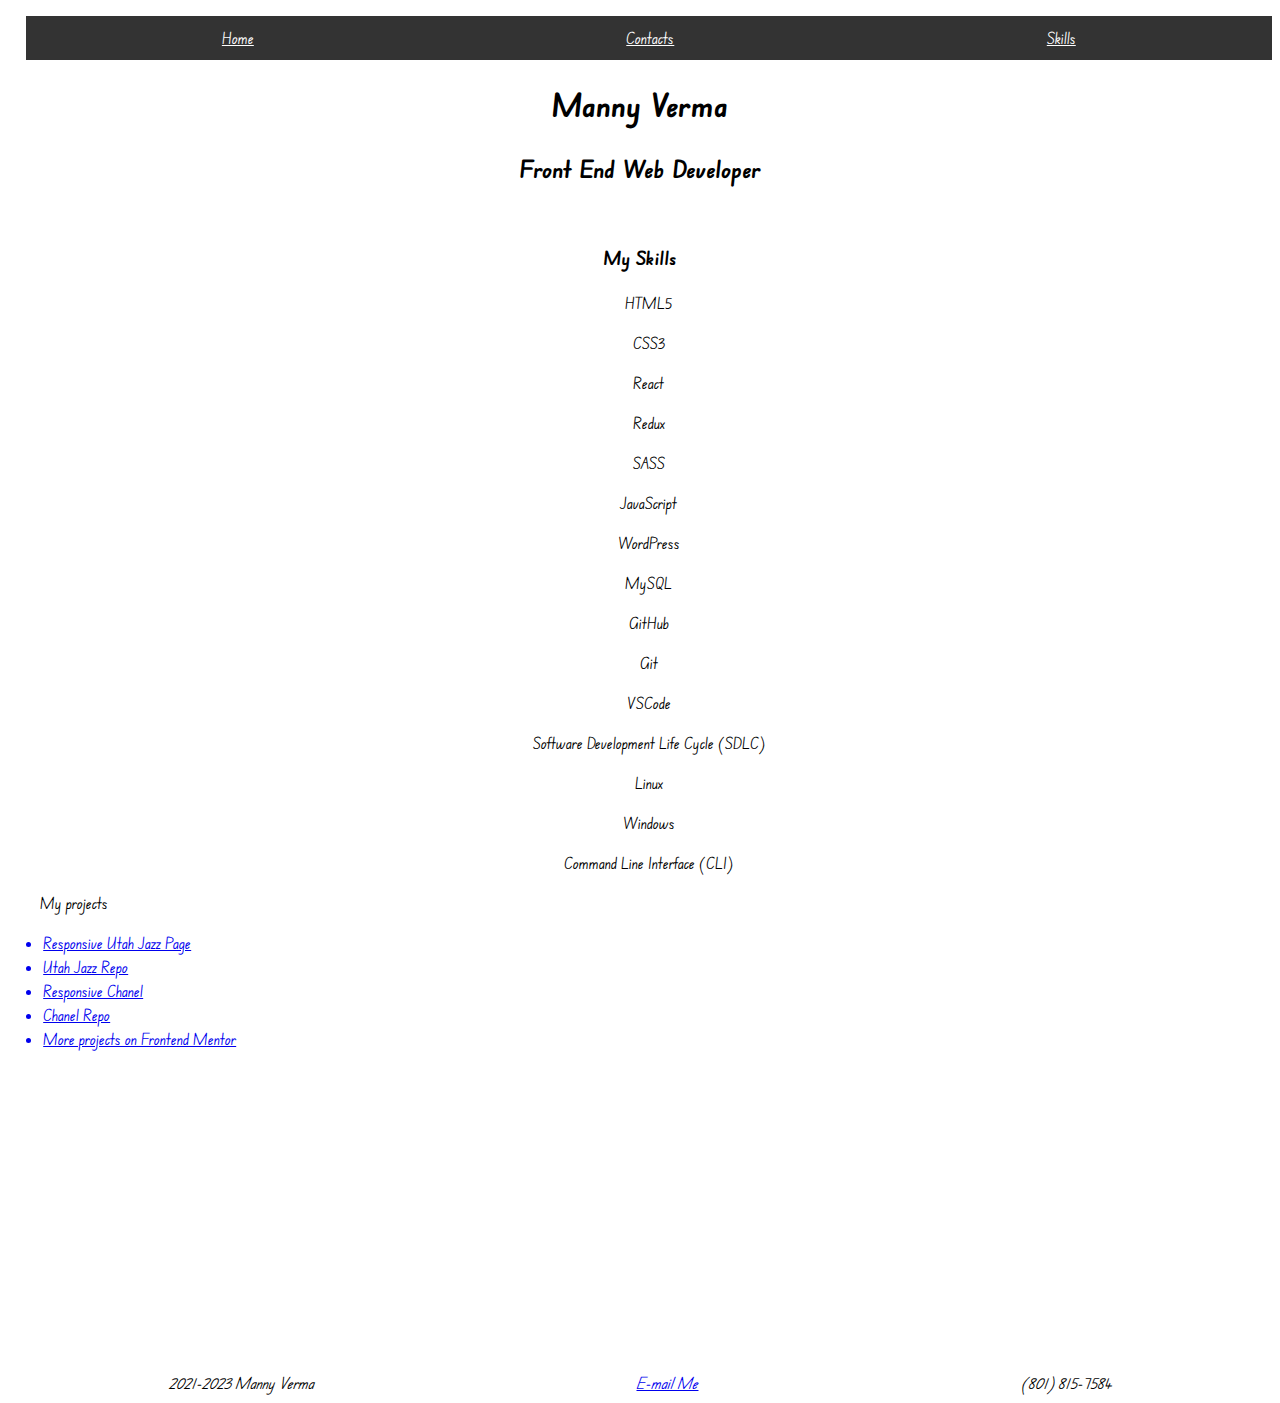
<file: html/skills.html>
<!doctype html>
<html lang="en">
	<head>
		<meta charset="UTF-8" />
		<meta
			http-equiv="X-UA-Compatible"
			content="IE=edge" />
		<meta
			name="viewport"
			content="width=device-width, initial-scale=1.0" />
		<link
			rel="preconnect"
			href="https://fonts.googleapis.com" />
		<link
			rel="preconnect"
			href="https://fonts.gstatic.com"
			crossorigin />
		<link
			href="https://fonts.googleapis.com/css2?family=Barlow&family=Edu+NSW+ACT+Foundation&display=swap"
			rel="stylesheet" />
		<link
			rel="stylesheet"
			href="../css/styles.css" />
		<title>Manny Verma, Skills</title>
	</head>
	<body>
		<header>
			<!-- Navigation -->
			<nav class="navBar">
				<ul>
					<li><a href="../index.html">Home</a></li>
					<li><a href="./contact.html">Contacts</a></li>
					<li><a href="./skills.html">Skills</a></li>
				</ul>
			</nav>
		</header>
		<!-- End Navigation -->

		<main>
			<section class="banner">
				<h1>Manny Verma</h1>
				<h2>Front End Web Developer</h2>
			</section>

			<h3 class="skills">My Skills</h3>
			<section class="emperor-skills">
				<ul>
					HTML5
				</ul>
				<ul>
					CSS3
				</ul>
				<ul>
					React
				</ul>
				<ul>
					Redux
				</ul>
				<ul>
					SASS
				</ul>
				<ul>
					JavaScript
				</ul>
				<ul>
					WordPress
				</ul>
				<ul>
					MySQL
				</ul>
				<ul>
					GitHub
				</ul>
				<ul>
					Git
				</ul>
				<ul>
					VSCode
				</ul>
				<ul>
					Software Development Life Cycle (SDLC)
				</ul>
				<ul>
					Linux
				</ul>
				<ul>
					Windows
				</ul>
				<ul>
					Command Line Interface (CLI)
				</ul>
			</section>
		</main>
		<p class="myProjectsHeader">My projects</p>
		<section class="myProjects">
			<ul>
				<a
					href="https://mverma45.github.io/utahjazz/"
					target="_blank"
					><li>Responsive Utah Jazz Page</li></a
				>
				<a
					href="https://github.com/mverma45/utahjazz"
					target="_blank"
					><li>Utah Jazz Repo</li></a
				>
				<a
					href="https://mverma45.github.io/Frontend_Mentor/Chanel/"
					target="_blank"
					><li>Responsive Chanel</li></a
				>
				<a
					href="https://github.com/mverma45/Frontend_Mentor/tree/project/Chanel"
					target="_blank"
					><li>Chanel Repo</li></a
				>
				<a
					href="https://www.frontendmentor.io/home/my-challenges?tab=completed"
					target="_blank"
					><li>More projects on Frontend Mentor</li></a
				>
			</ul>
		</section>

		<footer>
			<section class="footer">
				<i class="far fa-copyright"> 2021-2023 Manny Verma</i>
				<i class="fas fa-envelope-open-text"
					><a href="mailto:mannyverma11@gmail.com"> E-mail Me</a></i
				>
				<i class="fas fa-phone-volume"> (801) 815-7584</i>
			</section>
		</footer>
	</body>
</html>
</file>
<file: css/styles.css>
/* Global styles */
* {
	box-sizing: border-box;
	border: 0;
	padding: 0;
}

body {
	/* font-family: 'Barlow', sans-serif; */
	font-family: 'Edu NSW ACT Foundation', cursive;
	font-size: 16px;
	line-height: 1.5;
}

.myHobbies {
	font-size: 1.71em;
}

.navBar ul {
	display: flex;
	list-style: none;
	justify-content: space-around;
	padding: 10px;
	background-color: #333;
	text-decoration: none;
}

.navBar a {
	color: #fff;
}

.banner {
	text-align: center;
}

.aboutMe,
.hobbies {
	/* top | right | bottom | left */
	margin: 1em 1em 0 1em;
}

img,
.logos {
	display: flex;
	height: 175px;
	min-width: 190px;
	/* top | right | bottom | left */
	margin: 3em 5em 1.4em 4em;
	padding: 2.2em 1.85em 0.5em 1.05em;
}

.contact {
	padding-top: 7em;
	text-align: center;
}

.contact-info {
	padding-top: 2em;
	text-align: center;
}

.skills {
	padding-top: 2em;
	text-align: center;
}

.emperor-skills {
	text-align: center;
}

.myProjectsHeader {
	margin-left: 2em;
}

.myProjects,
ul {
	margin-left: 1.1em;
}

.footer {
	margin-top: 20em;
	display: flex;
	justify-content: space-around;
}
</file>
